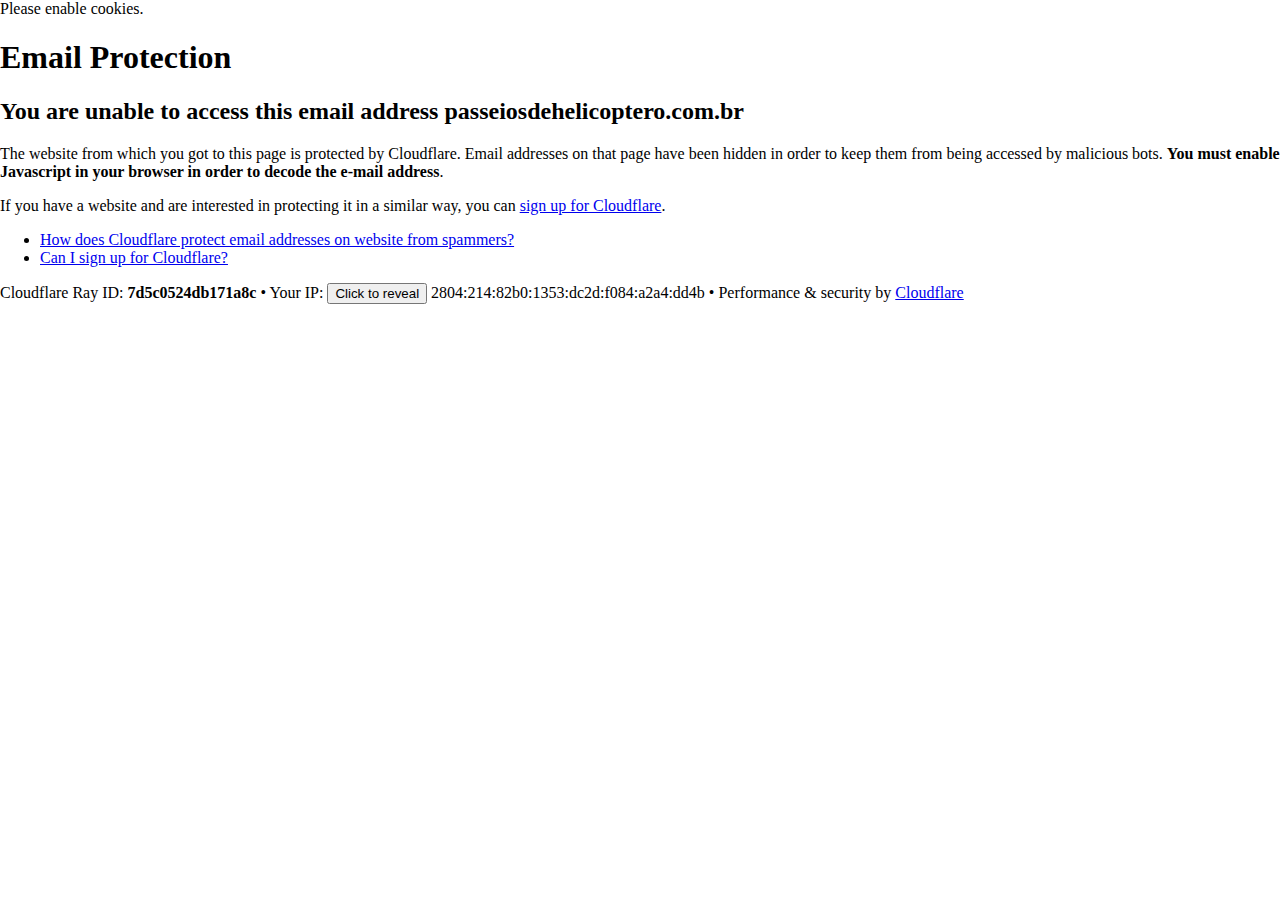
<file: cdn-cgi/l/email-protection.html>
<!DOCTYPE html>
<!--[if lt IE 7]> <html class="no-js ie6 oldie" lang="en-US"> <![endif]-->
<!--[if IE 7]>    <html class="no-js ie7 oldie" lang="en-US"> <![endif]-->
<!--[if IE 8]>    <html class="no-js ie8 oldie" lang="en-US"> <![endif]-->
<!--[if gt IE 8]><!--> <html class="no-js" lang="en-US"> <!--<![endif]-->

<!-- Mirrored from www.passeiosdehelicoptero.com.br/cdn-cgi/l/email-protection by HTTrack Website Copier/3.x [XR&CO'2014], Sun, 11 Jun 2023 18:48:25 GMT -->
<!-- Added by HTTrack --><meta http-equiv="content-type" content="text/html;charset=UTF-8" /><!-- /Added by HTTrack -->
<head>
<title>Email Protection | Cloudflare</title>
<meta charset="UTF-8" />
<meta http-equiv="Content-Type" content="text/html; charset=UTF-8" />
<meta http-equiv="X-UA-Compatible" content="IE=Edge" />
<meta name="robots" content="noindex, nofollow" />
<meta name="viewport" content="width=device-width,initial-scale=1" />
<link rel="stylesheet" id="cf_styles-css" href="https://www.passeiosdehelicoptero.com.br/cdn-cgi/styles/cf.errors.css" />
<!--[if lt IE 9]><link rel="stylesheet" id='cf_styles-ie-css' href="/cdn-cgi/styles/cf.errors.ie.css" /><![endif]-->
<style>body{margin:0;padding:0}</style>


<!--[if gte IE 10]><!-->
<script>
  if (!navigator.cookieEnabled) {
    window.addEventListener('DOMContentLoaded', function () {
      var cookieEl = document.getElementById('cookie-alert');
      cookieEl.style.display = 'block';
    })
  }
</script>
<!--<![endif]-->


</head>
<body>
  <div id="cf-wrapper">
    <div class="cf-alert cf-alert-error cf-cookie-error" id="cookie-alert" data-translate="enable_cookies">Please enable cookies.</div>
    <div id="cf-error-details" class="cf-error-details-wrapper">
      <div class="cf-wrapper cf-header cf-error-overview">
        <h1 data-translate="block_headline">Email Protection</h1>
        <h2 class="cf-subheadline"><span data-translate="unable_to_access">You are unable to access this email address</span> passeiosdehelicoptero.com.br</h2>
      </div><!-- /.header -->

      <div class="cf-section cf-wrapper">
        <div class="cf-columns two">
          <div class="cf-column">
            <p>The website from which you got to this page is protected by Cloudflare. Email addresses on that page have been hidden in order to keep them from being accessed by malicious bots. <strong>You must enable Javascript in your browser in order to decode the e-mail address</strong>.</p>
            <p>If you have a website and are interested in protecting it in a similar way, you can <a rel="noopener noreferrer" href="https://www.cloudflare.com/sign-up?utm_source=email_protection">sign up for Cloudflare</a>.</p>
          </div>

          <div class="cf-column">
            <div class="grid_4">
              <div class="rail">
                  <div class="panel">
                      <ul class="nobullets">
                        <li><a rel="noopener noreferrer" class="modal-link-faq" href="https://support.cloudflare.com/hc/en-us/articles/200170016-What-is-Email-Address-Obfuscation-">How does Cloudflare protect email addresses on website from spammers?</a></li>
                        <li><a rel="noopener noreferrer" class="modal-link-faq" href="https://support.cloudflare.com/hc/en-us/categories/200275218-Getting-Started">Can I sign up for Cloudflare?</a></li>
                    </ul>
                </div>
              </div>
            </div>
          </div>
        </div>
      </div><!-- /.section -->

      <div class="cf-error-footer cf-wrapper w-240 lg:w-full py-10 sm:py-4 sm:px-8 mx-auto text-center sm:text-left border-solid border-0 border-t border-gray-300">
  <p class="text-13">
    <span class="cf-footer-item sm:block sm:mb-1">Cloudflare Ray ID: <strong class="font-semibold">7d5c0524db171a8c</strong></span>
    <span class="cf-footer-separator sm:hidden">&bull;</span>
    <span id="cf-footer-item-ip" class="cf-footer-item hidden sm:block sm:mb-1">
      Your IP:
      <button type="button" id="cf-footer-ip-reveal" class="cf-footer-ip-reveal-btn">Click to reveal</button>
      <span class="hidden" id="cf-footer-ip">2804:214:82b0:1353:dc2d:f084:a2a4:dd4b</span>
      <span class="cf-footer-separator sm:hidden">&bull;</span>
    </span>
    <span class="cf-footer-item sm:block sm:mb-1"><span>Performance &amp; security by</span> <a rel="noopener noreferrer" href="https://www.cloudflare.com/5xx-error-landing" id="brand_link" target="_blank">Cloudflare</a></span>
    
  </p>
  <script>(function(){function d(){var b=a.getElementById("cf-footer-item-ip"),c=a.getElementById("cf-footer-ip-reveal");b&&"classList"in b&&(b.classList.remove("hidden"),c.addEventListener("click",function(){c.classList.add("hidden");a.getElementById("cf-footer-ip").classList.remove("hidden")}))}var a=document;document.addEventListener&&a.addEventListener("DOMContentLoaded",d)})();</script>
</div><!-- /.error-footer -->


    </div><!-- /#cf-error-details -->
  </div><!-- /#cf-wrapper -->

  <script>
  window._cf_translation = {};
  
  
</script>

</body>

<!-- Mirrored from www.passeiosdehelicoptero.com.br/cdn-cgi/l/email-protection by HTTrack Website Copier/3.x [XR&CO'2014], Sun, 11 Jun 2023 18:48:25 GMT -->
</html>
</file>
